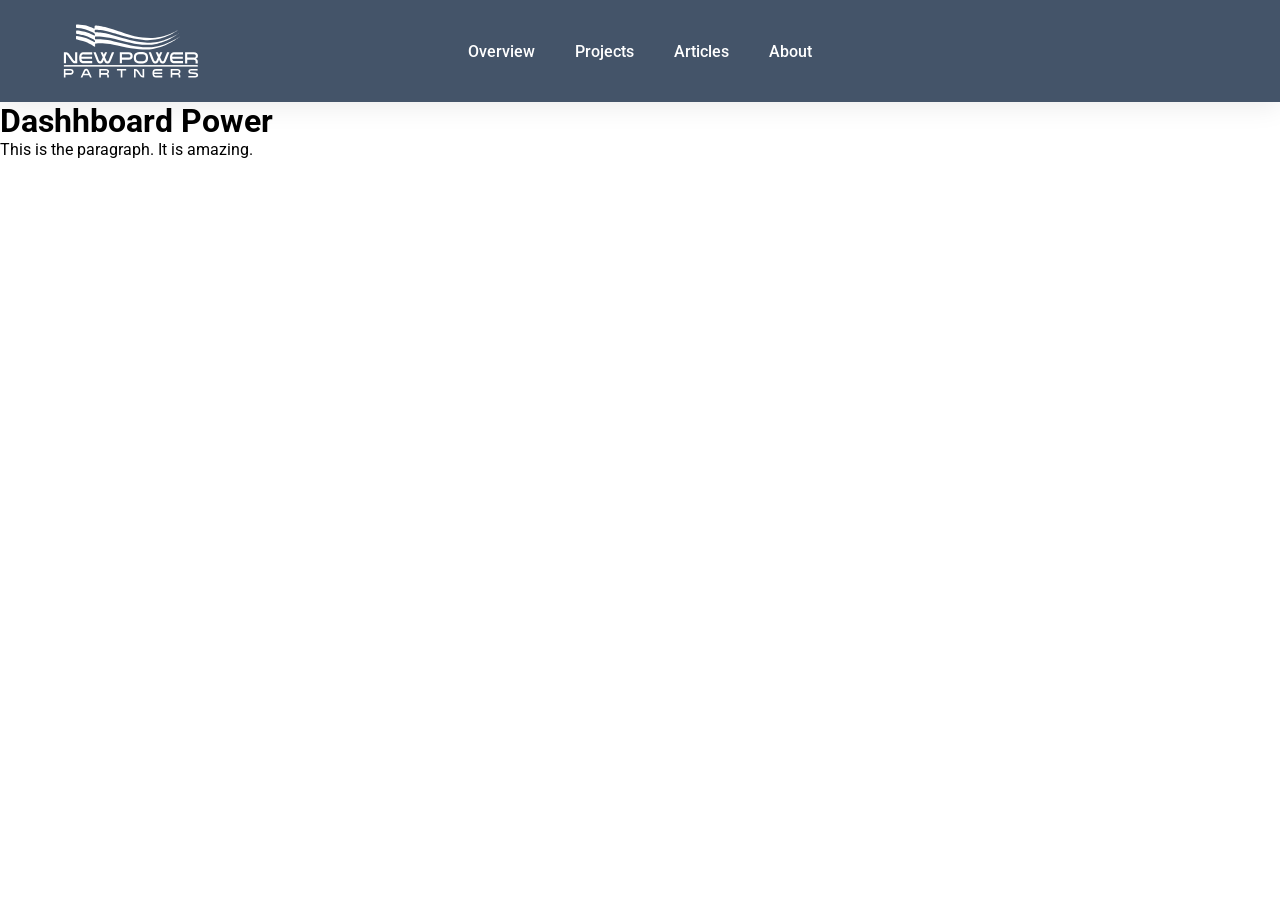
<file: index.html>
<!DOCTYPE html>

<html>
  
<head>
  <meta charset="UTF-8">
  <meta name="viewport" content="width=device-width, initial-scale=1.0">
  <title>Testing Portfolio Showcase</title>

  <link rel="preconnect" href="https://fonts.googleapis.com">
  <link rel="preconnect" href="https://fonts.gstatic.com" crossorigin>
  
  <link href="https://fonts.googleapis.com/css2?family=Roboto:wght@100;300;400;500;700;900&display=swap" rel="stylesheet">

  <link rel="stylesheet" href="style.css">  
</head>

<body>

  <header>
    <nav class="navbar">
    
        <div class="logo">
            <a href="https://www.newpowerpartners.com"
               target="_blank"
               rel="noopener noreferrer">
                <img src="npp_logo.svg" alt="New Power Partners">
            </a>
        </div>
    
        <button class="hamburger" id="hamburger">
            ☰
        </button>
    
        <ul class="nav-links" id="nav-links">
            <li><a href="index.html">Overview</a></li>
            <li><a href="projects.html">Projects</a></li>
            <li><a href="articles.html">Articles</a></li>
            <li><a href="about.html">About</a></li>
        </ul>
    
    </nav>
  </header>

  <h1>Dashhboard Power</h1>

  
  <p>This is the paragraph. It is amazing.</p>

  <div class="dashboard">
  <iframe 
    title="Seidr Report 2.0" 
    src="https://app.powerbi.com/view?r=eyJrIjoiODVkZTFlNGMtMGFkZi00YTE4LWIzMzItOTI0YzE5OWY4MWU1IiwidCI6ImY1YTE3MzdjLWJmZTYtNGRjMi1hYjY2LWY3ZGQ2OGZjMWYxYyIsImMiOjh9" 
    allowFullScreen="true">
  </iframe>
  </div>

  <script>
  
    const hamburger = document.getElementById("hamburger");
    const navLinks = document.getElementById("nav-links");
    
    hamburger.addEventListener("click", () => {
        navLinks.classList.toggle("active");
    });
  
  </script>
  
</body>

</html>
</file>
<file: style.css>
/* ================================
   GENERAL
================================ */

*{
    margin:0;
    padding:0;
    box-sizing:border-box;
}

body{
    font-family:'Roboto',sans-serif;
}

img{
    max-width:100%;
    height:auto;
}

/* ================================
   DASHBOARD
================================ */

.dashboard{
    width:100%;
    height:80vh;
}

.dashboard iframe{
    width:100%;
    height:100%;
    border:none;
}

/* ================================
   NAVBAR
================================ */

.navbar{

    position:sticky;
    top:0;

    display:flex;
    align-items:center;

    padding:20px 60px;

    background:#445469;

    box-shadow:0 5px 25px rgba(0,0,0,.08);

    z-index:1000;
}

.logo{

    z-index:10;
}

.logo img{

    height:62px;
    display:block;
}

/* Desktop navigation */

.nav-links{

    position:absolute;

    left:50%;
    transform:translateX(-50%);

    display:flex;

    gap:40px;

    list-style:none;
}

.nav-links a{

    position:relative;

    text-decoration:none;

    color:white;

    font-weight:500;

    transition:
        color .35s,
        transform .35s;
}

.nav-links a:hover{

    color:#A9C7CB;

    transform:translateY(-2px);
}

.nav-links a::after{

    content:"";

    position:absolute;

    left:0;
    bottom:-4px;

    width:0;
    height:2px;

    background:#A0C7CB;

    border-radius:2px;

    transition:width .35s ease;
}

.nav-links a:hover::after{

    width:100%;
}

/* ================================
   HAMBURGER
================================ */

.hamburger{

    display:none;

    margin-left:auto;

    background:none;

    border:none;

    color:white;

    font-size:2rem;

    cursor:pointer;
}

/* ================================
   MOBILE
================================ */

@media (max-width:768px){

    .navbar{

        padding:15px 20px;
    }

    .logo img{

        height:50px;
    }

    .hamburger{

        display:block;
    }

    .nav-links{

        position:absolute;

        top:100%;

        left:0;

        transform:none;

        width:100%;

        background:#445469;

        flex-direction:column;

        align-items:center;

        gap:0;

        max-height:0;

        overflow:hidden;

        transition:max-height .35s ease;
    }

    .nav-links.active{

        max-height:400px;
    }

    .nav-links li{

        width:100%;

        text-align:center;
    }

    .nav-links a{

        display:block;

        padding:18px;
    }

    .dashboard{

        height:60vh;
    }

}
</file>
